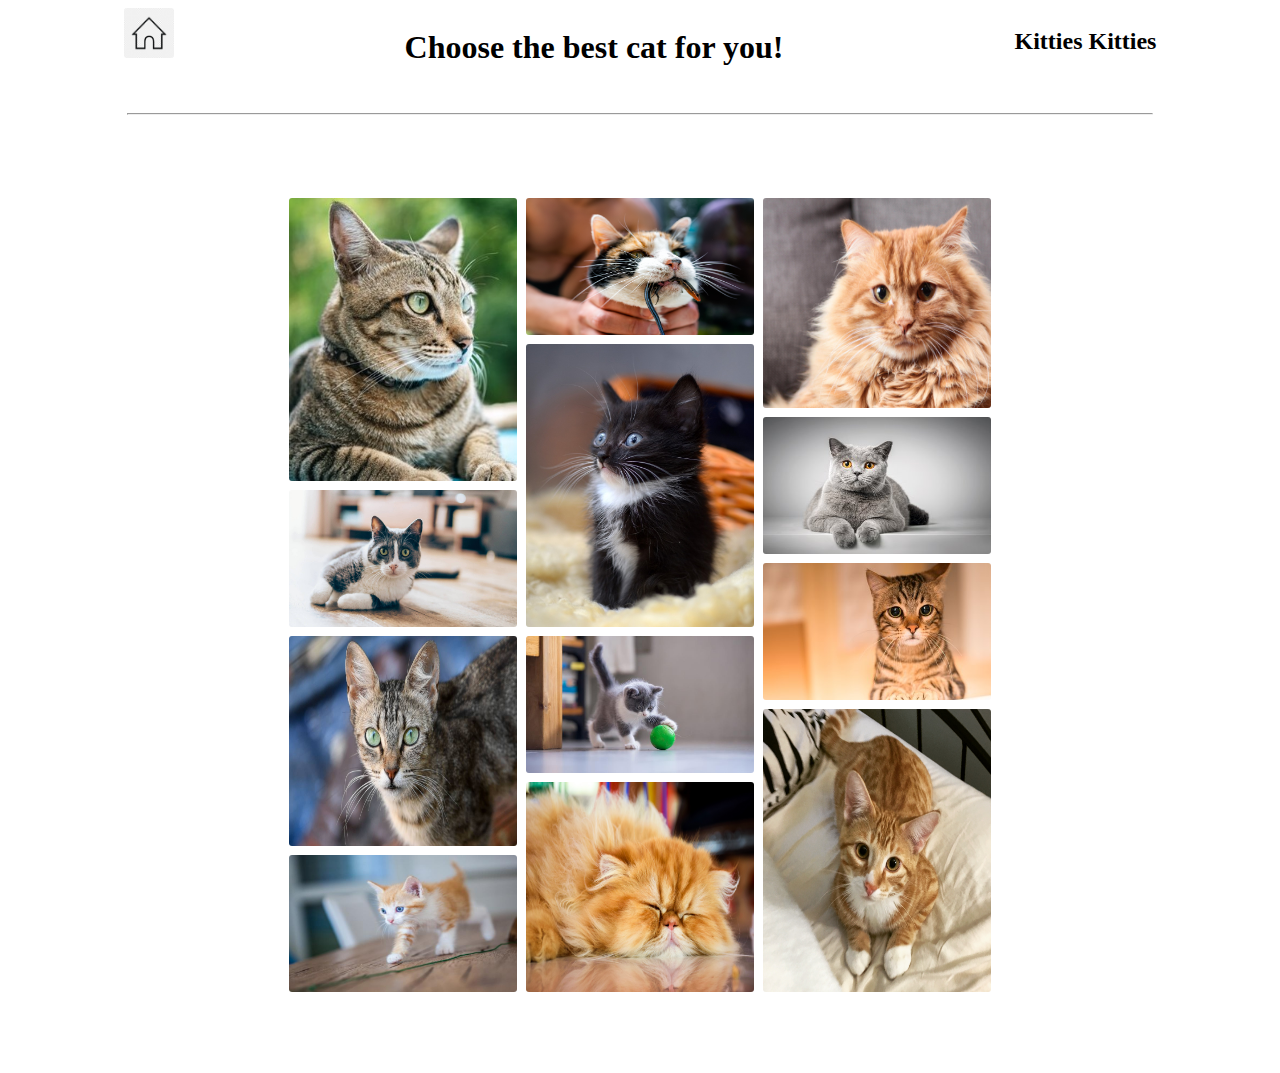
<file: issue-4/index.html>
<!DOCTYPE html>
<html lang="en">
<head>
  <meta charset="UTF-8">
  <meta http-equiv="X-UA-Compatible" content="IE=edge">
  <meta name="viewport" content="width=device-width, initial-scale=1.0">
  <link rel="stylesheet" href="./style.css" type="text/css">
  <title>Caterest</title>
</head>
<body>
  <header>
    <a href="../"><img src="./images/home.png" alt="Home"></a>
    <h1>Choose the best cat for you!</h1>
    <h2>Kitties Kitties</h2>
  </header>
  <hr>
  <main>
    <div class="grid">
      <img class="one" src="./images/1.jpg" alt="Brown cat">
      <img class="two" src="./images/2.jpg" alt="Cat with a gecko">
      <img class="three" src="./images/3.jpg" alt="Orange cat">
      <img class="four" src="./images/4.jpg" alt="Gray and white cat">
      <img class="five" src="./images/5.jpg" alt="Little black and white cat">
      <img class="six" src="./images/6.jpg" alt="Gray cat">
      <img class="seven" src="./images/7.jpg" alt="Gray cat with white lines and green eyes">
      <img class="eight" src="images/8.jpg" alt="Little black and gray cat">
      <img class="nine" src="./images/9.jpg" alt="Sad black, brown and white cat">
      <img class="ten" src="./images/10.jpg" alt="Little yellow and white cat">
      <img class="eleven" src="./images/11.jpg" alt="Sleepy big yellow cat">
      <img class="twelve" src="./images/12.jpg" alt="Beautiful yellow and white young cat">
    </div>
  </main>
</body>
</html>
</file>
<file: issue-4/style.css>
header {
  display: flex;
  justify-content: space-around;
}

header img {
  width: 50px;
  height: 50px;
}

h1 {
  font-weight: bold;
}

hr {
  max-width: 80vw;
  margin-top: 25px;
  margin-bottom: 5px;
}

main {
  display: flex;
  justify-content: center;
  margin-top: 10px;
}

div.grid {
  width: 860px;
  height: 940px;
  display: grid;
  gap: 9px 9px;
  grid-template: repeat(13, 64px) / repeat(11, 70px);
}

.one {
  grid-area: 2 / 2 / span 4 / span 3;
}

.two {
  grid-area: 2 / 5 / span 2 / span 3;
}

.three {
  grid-area: 2 / 8 / span 3 / span 3;
}

.four {
  grid-area: 6 / 2 / span 2 / span 3;
}

.five {
  grid-area: 4 / 5 / span 4 / span 3;
}

.six {
  grid-area: 5 / 8 / span 2 / span 3;
}

.seven {
  grid-area: 8 / 2 / span 3 / span 3;
}

.eight {
  grid-area: 8 / 5 / span 2 / span 3;
}

.nine {
  grid-area: 7 / 8 / span 2 / span 3;
}

.ten {
  grid-area: 11 / 2 / span 2 / span 3;
}

.eleven {
  grid-area: 10 / 5 / span 3 / span 3;
}

.twelve {
  grid-area: 9 / 8 / span 4 / span 3;
}

img {
  width: 100%;
  height: 100%;
  border-radius: 3px;
}

img:hover {
  transform: scale(1.1);
}
</file>
